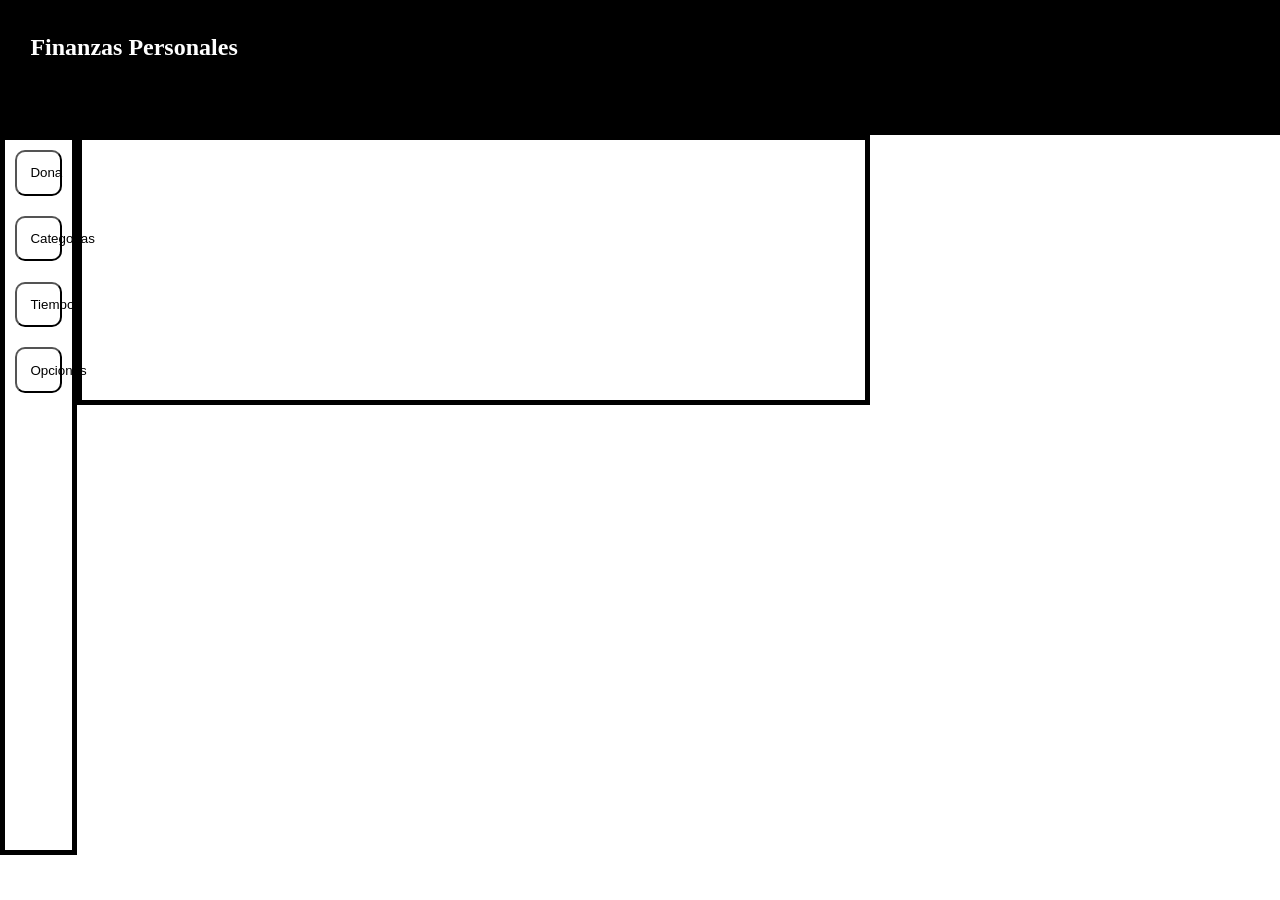
<file: src/tiempo/tiempo.html>
<!DOCTYPE html>
<html lang="en">
<head>
    <meta charset="UTF-8">
    <meta name="viewport" content="width=device-width, initial-scale=1.0">
    <title>Finanzas Personales</title>

    <link rel="stylesheet" href="tiempo.css">
</head>
<body>
    <section class="opciones">
        <button onclick="window.location.href='../index.html'">Dona</button>
        <button onclick="window.location.href='../categorias/categorias.html'">Categorias</button>
        <button onclick="window.location.href='./tiempo.html'">Tiempo</button>
        <button>Opciones</button>
    </section>
    <Section class="titulo">
        <h1>Finanzas Personales</h1>
    </Section>

    <section class="datosTotales"></section>

</body>
</html>
</file>
<file: src/tiempo/tiempo.css>
html, body {
    width: 100%;
    height: 100%;

}

body{
    display: grid;
    grid-template-columns: 6% 62% 32%;
    grid-template-rows: 15% 30% 50%;
    margin: 0;
}


/*-------------------------------- Secciones -------------------------------------------*/


section {
    border: 5px solid black;
}

/*---------------------------------------------------*/
.opciones{
    grid-row: 2/-1;
    grid-column: 1/2;
    display: flex;
    flex-direction: column;
    
}

.opciones button{
    margin: 15%;
    padding: 20%;
    background: none;
    border: 1% solid black;
    border-radius: 10px;
}

/*---------------------------------------------------*/

/*---------------------------------------------------*/
.titulo {
    grid-row: 1;
    grid-column: 1/-1;
    background-color: black;
}

.titulo h1 {
    margin-left: 2%;
    margin-top: 2.3%;
    color: white;
}

/*---------------------------------------------------*/
</file>
